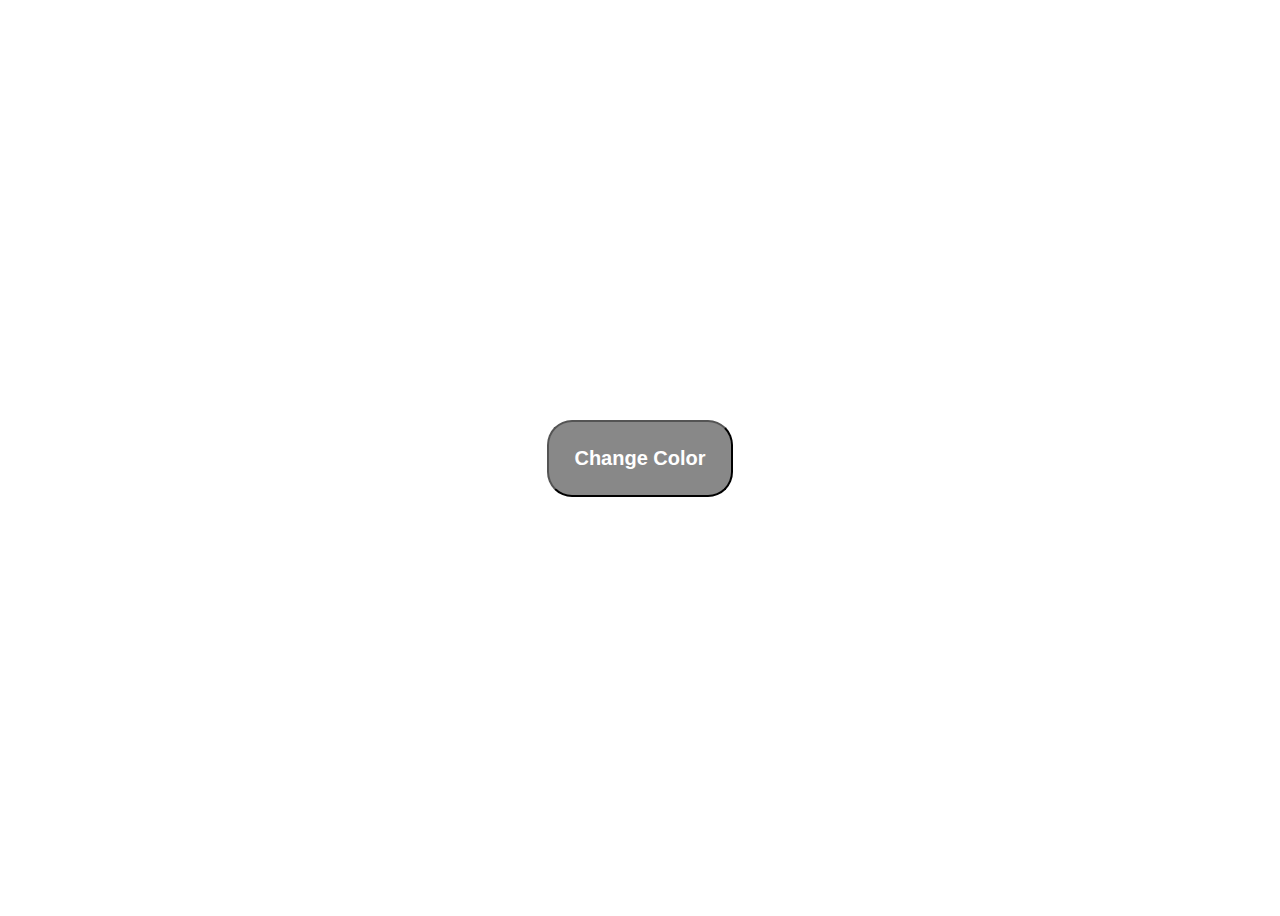
<file: DOM/dom_pro/index.html>
<!DOCTYPE html>
<html lang="en">
  <head>
    <meta charset="UTF-8" />
    <meta name="viewport" content="width=device-width, initial-scale=1.0" />
    <link rel="stylesheet" href="./style.css" />
    <title>Change Color</title>
  </head>
  <body>
    <button id="button">Change Color</button>
    <script src="./domjs.js"></script>
  </body>
</html>
</file>
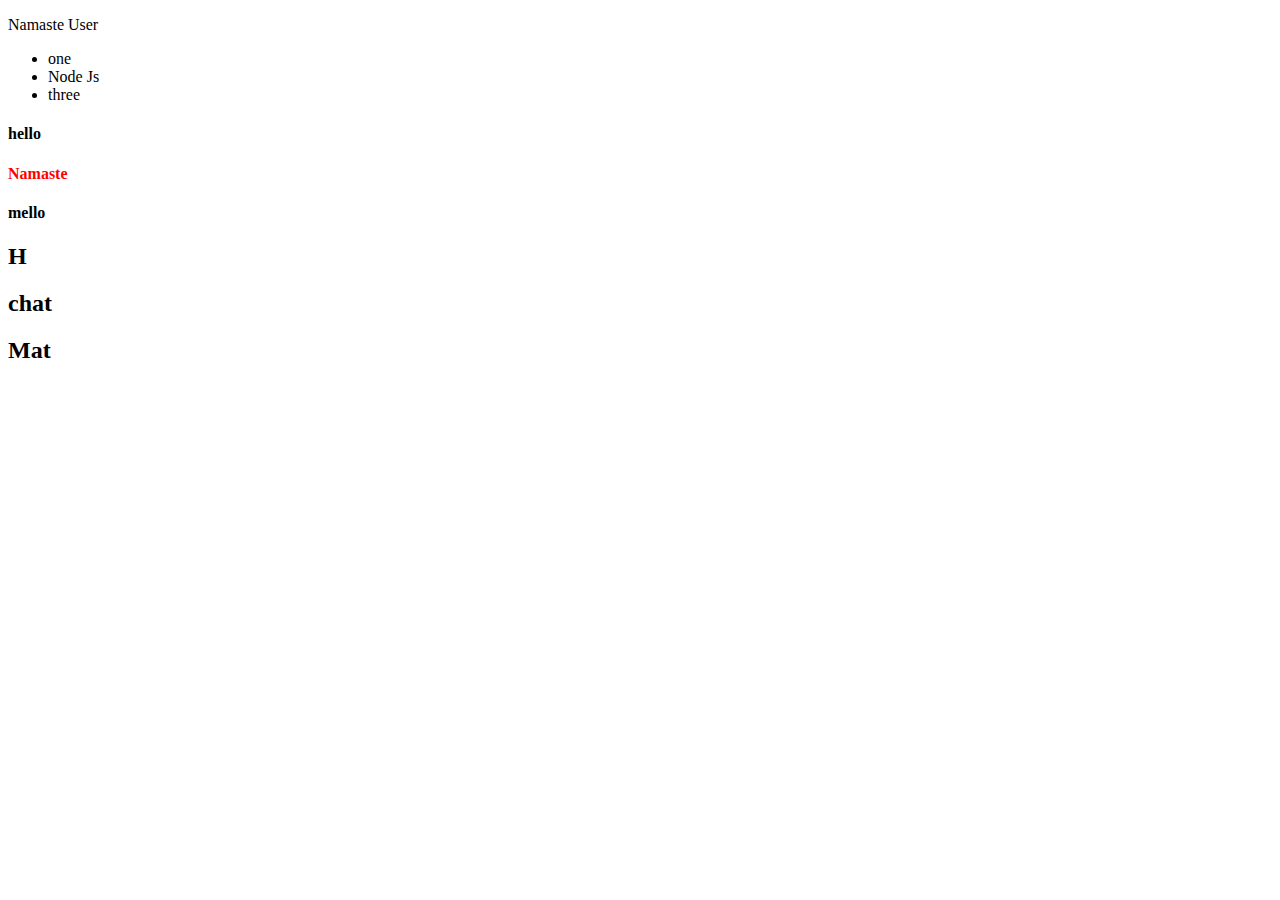
<file: DOM/dom_p1.html>
<!DOCTYPE html>
<html lang="en">
  <head>
    <meta charset="UTF-8" />
    <meta name="viewport" content="width=device-width, initial-scale=1.0" />
    <title>DOM</title>
  </head>
  <body>
    <!-- ID -->
    <p id="one"><span>Namaste</span> User</p>

    <!-- Class -->
    <ul>
      <li class="tech">one</li>
      <li class="tech">two</li>
      <li class="tech">three</li>
    </ul>

    <!-- TagName -->
    <h4>hello</h4>
    <h4>Namaste</h4>
    <h4>Hola</h4>

    <!-- Query Selector -->
    <h2>H</h2>
    <h2 class="cl">chat</h2>
    <h2 id="uni">Mat</h2>

    <script>
      // ID
      let var1 = document.getElementById('one');
      console.log(var1.innerHTML);

      // CLASS
      let var2 = document.getElementsByClassName('tech');
      console.log(var2[0].innerText);
      var2[1].innerText = 'Node Js';

      // TagName
      let var3 = document.getElementsByTagName('h4');
      console.log(var3[0].innerText);
      var3[2].innerText = 'mello';
      var3[1].style.color = 'red';

      // Query Selector
      let var4 = document.querySelector('.cl');
      console.log(var4.innerText);
      var4.className = 'new';
      console.log(var4);
      var4.classList = 'mew, cew';
      console.log(var4);
      var4.setAttribute('id', 'nik');
      console.log(var4);
      var4.setAttribute('title', 'me');
    </script>
  </body>
</html>
</file>
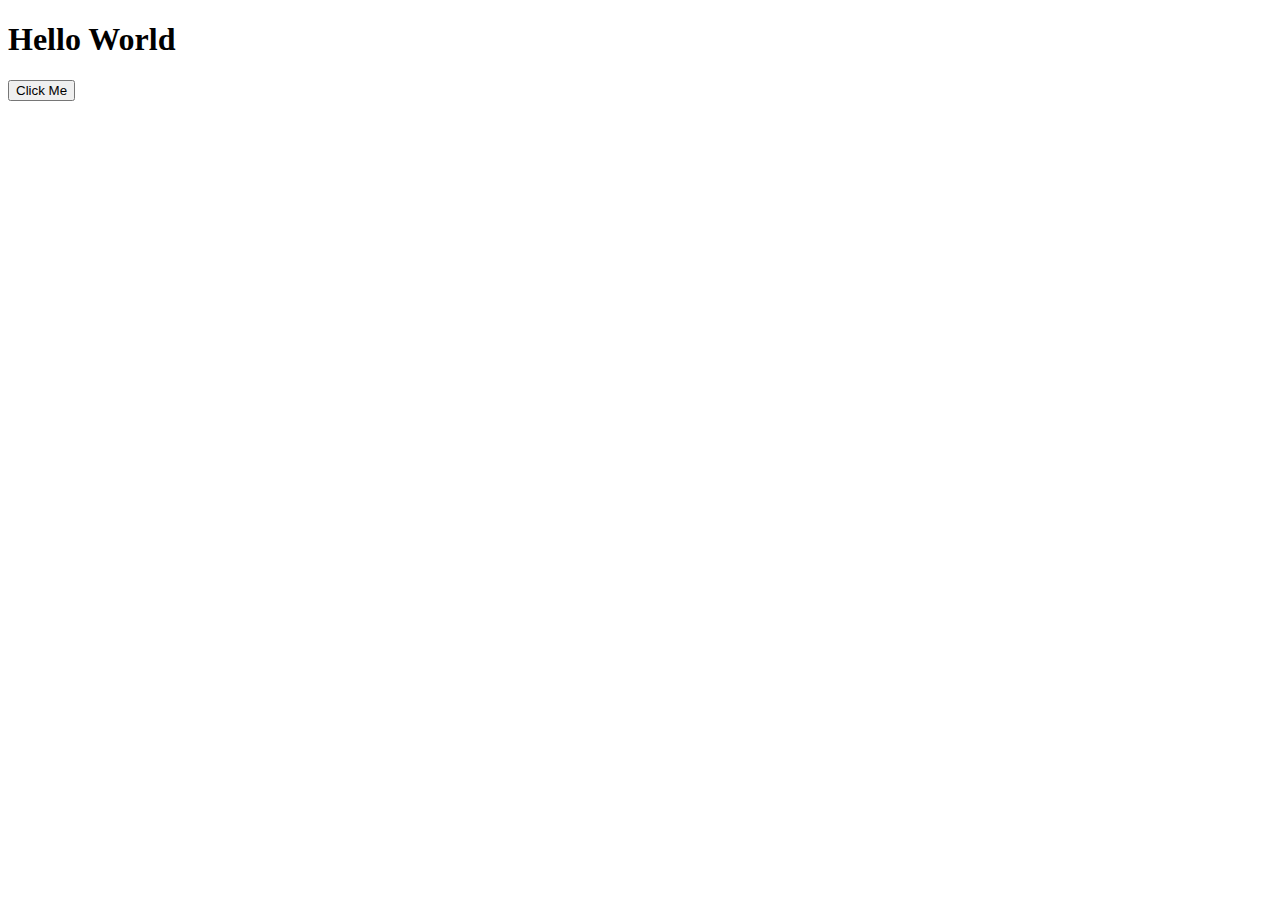
<file: DOM/dom_p3.html>
<!DOCTYPE html>
<html lang="en">
  <head>
    <meta charset="UTF-8" />
    <meta name="viewport" content="width=device-width, initial-scale=1.0" />
    <title>DOM Part 3</title>
  </head>
  <body>
    <h1>Hello World</h1>
    <p id="js"></p>
    <button ondblclick="dyn()" id="ch">Click Me</button>

    <script>
      document.addEventListener('click', hello);
      function hello() {
        document.getElementById('js').innerText = 'Welcome Taddy';
      }

      let para = document.getElementById('js');
      para.addEventListener('click', rem);
      function rem() {
        para.remove();
      }

      function dyn() {
        para.remove();
        document.getElementById('ch').innerText = 'Para Gone';
        document.getElementById('ch').style.color = 'red';
        document.getElementById('ch').style.backgroundColor = 'black';
        document.getElementById('ch').style.padding = '18px';
        document.getElementById('ch').style.border = '4px solid yellow';
      }
    </script>
  </body>
</html>
</file>
<file: DOM/dom_pro/style.css>
body {
  height: 100vh;
  display: flex;
  justify-content: center;
  align-items: center;
}

button {
  padding: 25px;
  border-radius: 25px;
  font-size: 20px;
  font-weight: 800;
  background-color: #888;
  color: #fff;
}
</file>
